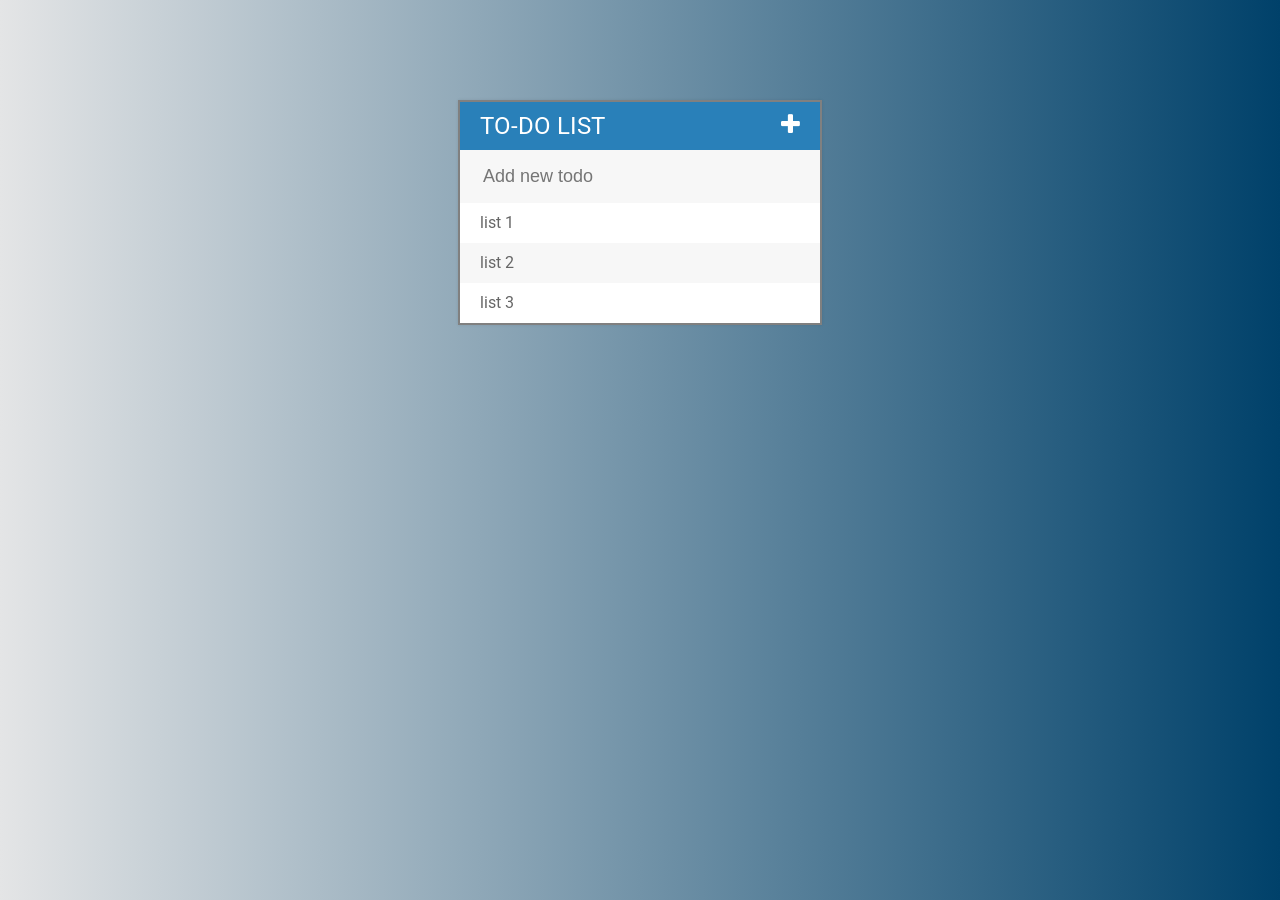
<file: index.html>
<!DOCTYPE html>

<head>
  <title>Todo List</title>
  <link rel="stylesheet" type="text/css" href="assets/css/input.css">
  <link href="https://fonts.googleapis.com/css?family=Roboto:400,500,700&display=swap" rel="stylesheet">
  <link rel="stylesheet" href="https://stackpath.bootstrapcdn.com/font-awesome/4.7.0/css/font-awesome.min.css">
  <script type="text/javascript" src="assets/js/lib/jquery-3.4.1.min.js"></script>
</head>

<body>
  <div id="container">
    <h1 >To-Do List<i class="fa fa-plus"></i></h1>
    <input type="text" placeholder="Add new todo">
    <ul>
      <li><span><i class="fa fa-trash"></i></span>list 1</li>
      <li><span><i class="fa fa-trash"></i></span>list 2</li>
      <li><span><i class="fa fa-trash"></i></span>list 3</li>
    </ul>
  </div>
  <script type="text/javascript" src="assets/js/index.js"></script>
</body>
</file>
<file: assets/css/input.css>
h1 {
  background: #2980b9;
  color: white;
  margin: 0;
  padding: 10px 20px;
  text-transform: uppercase;
  font-size: 24px;
  font-weight: normal;
}

body {
  font-family: Roboto;
  background: #00416A;
  /* fallback for old browsers */
  background: -webkit-linear-gradient(to right, #E4E5E6, #00416A);
  /* Chrome 10-25, Safari 5.1-6 */
  background: linear-gradient(to right, #E4E5E6, #00416A);
  /* W3C, IE 10+/ Edge, Firefox 16+, Chrome 26+, Opera 12+, Safari 7+ */
}

ul {
  list-style: none;
  margin: 0;
  padding: 0;
}

li {
  background: #fff;
  height: 40px;
  line-height: 40px;
  color: #666;
}

span {
  background: #e74c3c;
  height: 40px;
  margin-right: 20px;
  text-align: center;
  color: white;
  width: 0px;
  display: inline-block;
  transition: 0.2s linear;
  opacity: 0;
}

input {
  font-size: 18px;
  background: #f7f7f7;
  width: 100%;
  padding: 13px 13px 13px 20px;
  box-sizing: border-box;
  color: #2980b9;
  border: 3px solid rgba(0, 0, 0, 0);
}

#container {
  width: 360px;
  margin: 100px auto;
  border: 2px solid gray;
  background: #f7f7f7;
  box-shadow: 0 0 3px rgba(0, 0, 0, 0.1);
}

.completed {
  color: gray;
  text-decoration: line-through;
}

input:focus {
  background: #fff;
  outline: none;
  border: solid 3px #2980b9;
}

li:nth-child(2) {
  background: #f7f7f7;
}

.fa-plus {
  float: right;
}

li:hover span {
  width: 40px;
  opacity: 1;
}

/*# sourceMappingURL=input.css.map */
</file>
